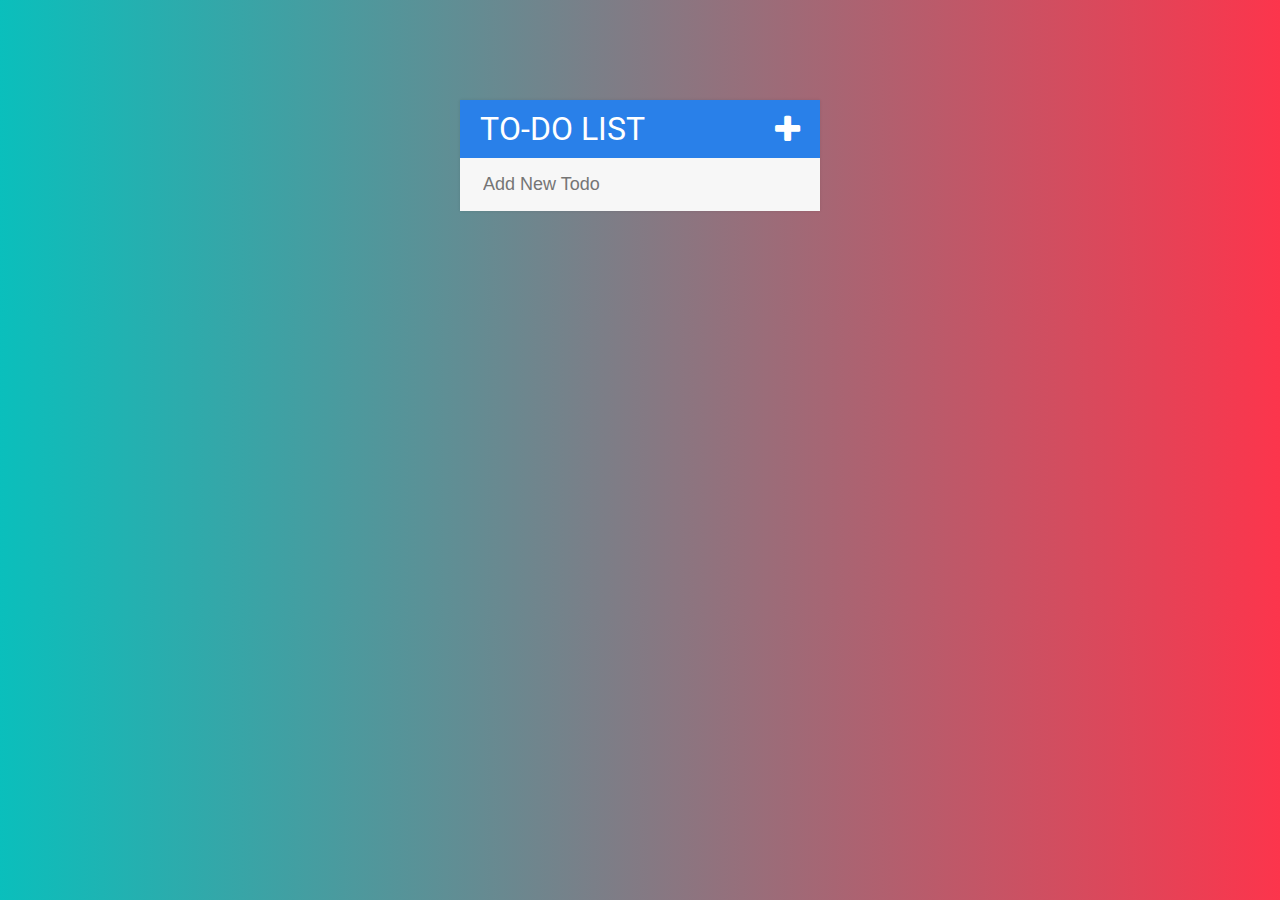
<file: toDoListProject/index.html>
<!DOCTYPE html>
<html>
<head>
	<title>2Du</title>
	<link rel="stylesheet" type="text/css" href="assets/css/todos.css">
	<link rel="stylesheet" type="text/css" href="assets/css/lib/font-awesome.min.css">
	<link href="https://fonts.googleapis.com/css?family=Roboto:400,500,700" rel="stylesheet">
	<script type="text/javascript" src="assets/js/lib/jquery-3.1.0.min.js"></script>
</head>
<body>

<div id="container">
	<h1>To-Do List <i class="fa fa-plus"></i></h1>
	<input type="text" placeholder="Add New Todo">
	<ul>
	</ul>
</div>

<script type="text/javascript" src="assets/js/todos.js"></script>
</body>
</html>
</file>
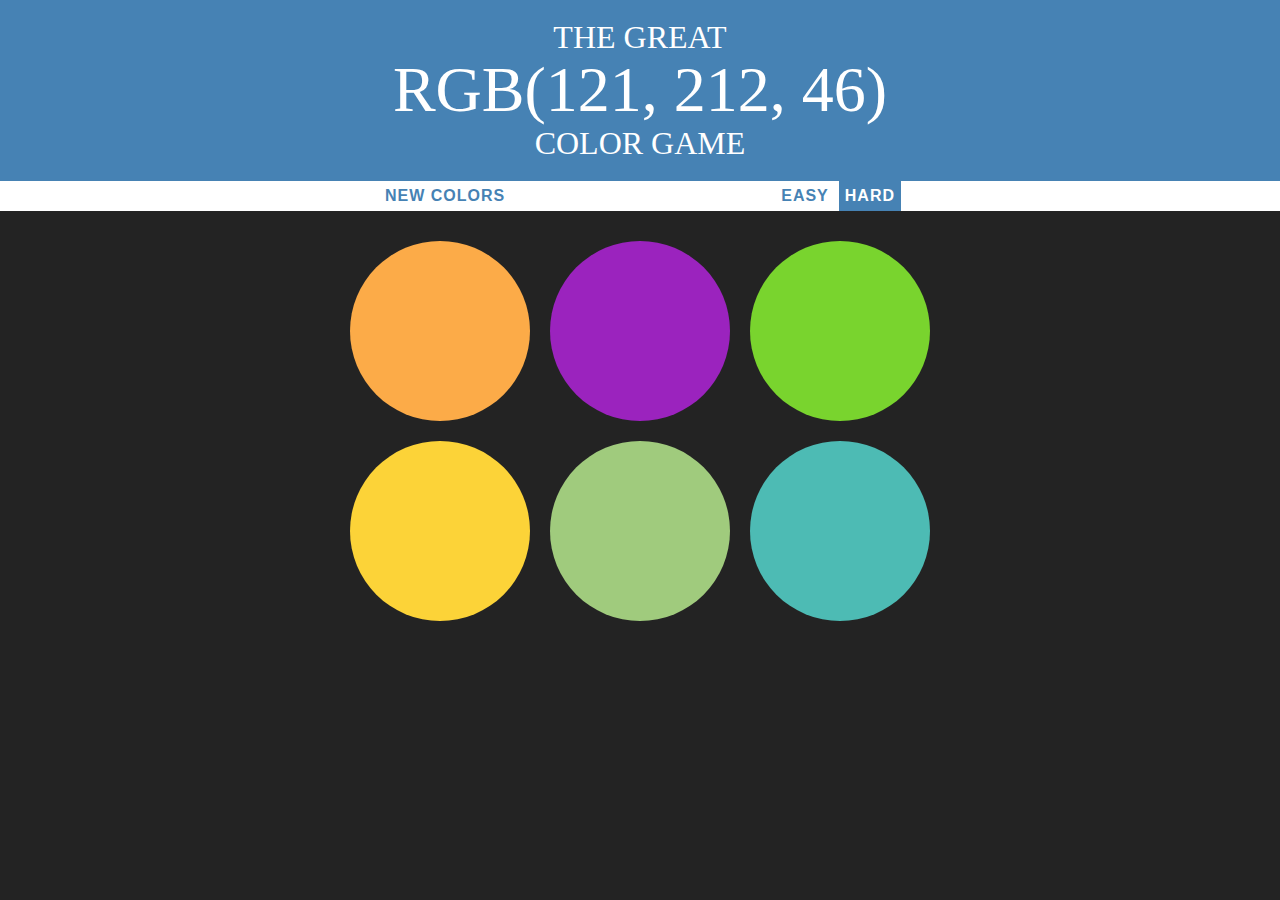
<file: colorGame/colorGame.html>
<!DOCTYPE html>
<html>
<head>
	<title>Color Game</title>
	<link rel="stylesheet" href="colorGame.css">
</head>
<body>
	<h1 class="transition-on-correct">
		The Great 
		<span id="solution"></span> 
		Color Game
	</h1>
	<div id="stripe">
		<button id="newGameButton" class="menuButton"></button>
		<span id="messageDisplay"></span>
		<button id="easyButton" class="menuButton">Easy</button>
		<button id="hardButton" class="selected menuButton">Hard</button>
		
		
	</div>
	<div id="container">
		<div class="square transition-on-correct"></div>
		<div class="square transition-on-correct"></div>
		<div class="square transition-on-correct"></div>
		<div class="square transition-on-correct"></div>
		<div class="square transition-on-correct"></div>
		<div class="square transition-on-correct"></div>
	</div>
</body>
<script type="text/javascript" src="colorGame.js"></script>
</html>
</file>
<file: toDoListProject/assets/css/todos.css>
#container {
	margin: 100px auto;
	background-color: #f7f7f7;
	width: 360px;
	box-shadow: 0 0 3px rgba(0, 0, 0, 0.1 );
}

body {
	font-family: 'Roboto', sans-serif;
	background: #FC354C; /* fallback for old browsers */
	background: -webkit-linear-gradient(to left, #FC354C , #0ABFBC); /* Chrome 10-25, Safari 5.1-6 */
	background: linear-gradient(to left, #FC354C , #0ABFBC); /* W3C, IE 10+/ Edge, Firefox 16+, Chrome 26+, Opera 12+, Safari 7+ */    
}

.completed {
	color: grey;
	text-decoration: line-through; 
}

h1 {
	background: #2980e9;
	color: white;
	margin: 0;
	padding: 10px 20px;
	text-transform: uppercase;
	font-weight: normal;
}

ul {
	list-style: none;
	margin: 0;
	padding: 0 ;
}

li {
	background: #fff;
	height: 40px;
	line-height: 40px;
	color: #666;
	cursor: pointer;
}

li:nth-child(2n) {
	background: #f7f7f7;
}

li:hover span {
	width: 40px;
	opacity: 1;
	cursor: default;
}
input {
	font-size: 18px;
	background-color: #f7f7f7;
	width: 100%;
	padding: 13px 13px 13px 20px;
	box-sizing: border-box;
	color: #2980b9;
	border: 3px solid rgba(0,0,0,0);
}

input:focus {
	background: white;
	border: 3px solid #2980b9;
	outline: none;
}

.fa-plus {
	float: right;
	padding-top: 4px;
}

span {
	background: #e74c3c;
	height: 40px;
	margin-right: 20px;
	text-align: center;
	color: white;
	width: 0;
	display: inline-block;
	transition: 0.2s linear;
	opacity: 0;
}
</file>
<file: colorGame/colorGame.css>
body {
	background: #232323;
	margin: 0;
	font-family: "Montserrat", "Avenir"
}

.square {
	width: 30%;
	background: purple;
	padding-bottom: 30%;
	float: left;
	margin: 1.66%;
	border-radius: 50%;
}

#container {
	margin: 20px auto;
	max-width: 600px;
}

h1 {
	text-align: center;
	line-height: 1.1;
	font-weight: normal;
	color: white;
	background: steelblue;
	margin: 0;
	text-transform: uppercase;
	padding: 20px 0;
}

.transition-on-correct {
	transition: background 0.5s linear;
}


#messageDisplay {
	color: black;
	display: inline-block;
	width: 20%;
}

.menuButton {
	border: none;
	background: none;
	text-transform: uppercase;
	height: 100%;
	font-weight: 700;
	color: steelblue;
	letter-spacing: 1px;
	font-size: inherit;
	transition: all 0.3s linear;
	outline: none;
}

#stripe {
	background: white;
	height: 30px;
	text-align: center;
	color: black;
}

.selected {
	color: white;
	background-color: steelblue;
}

#solution {
	display: block;
	font-size: 200%;
}

button:hover {
	color: white;
	background-color: steelblue;
}
</file>
